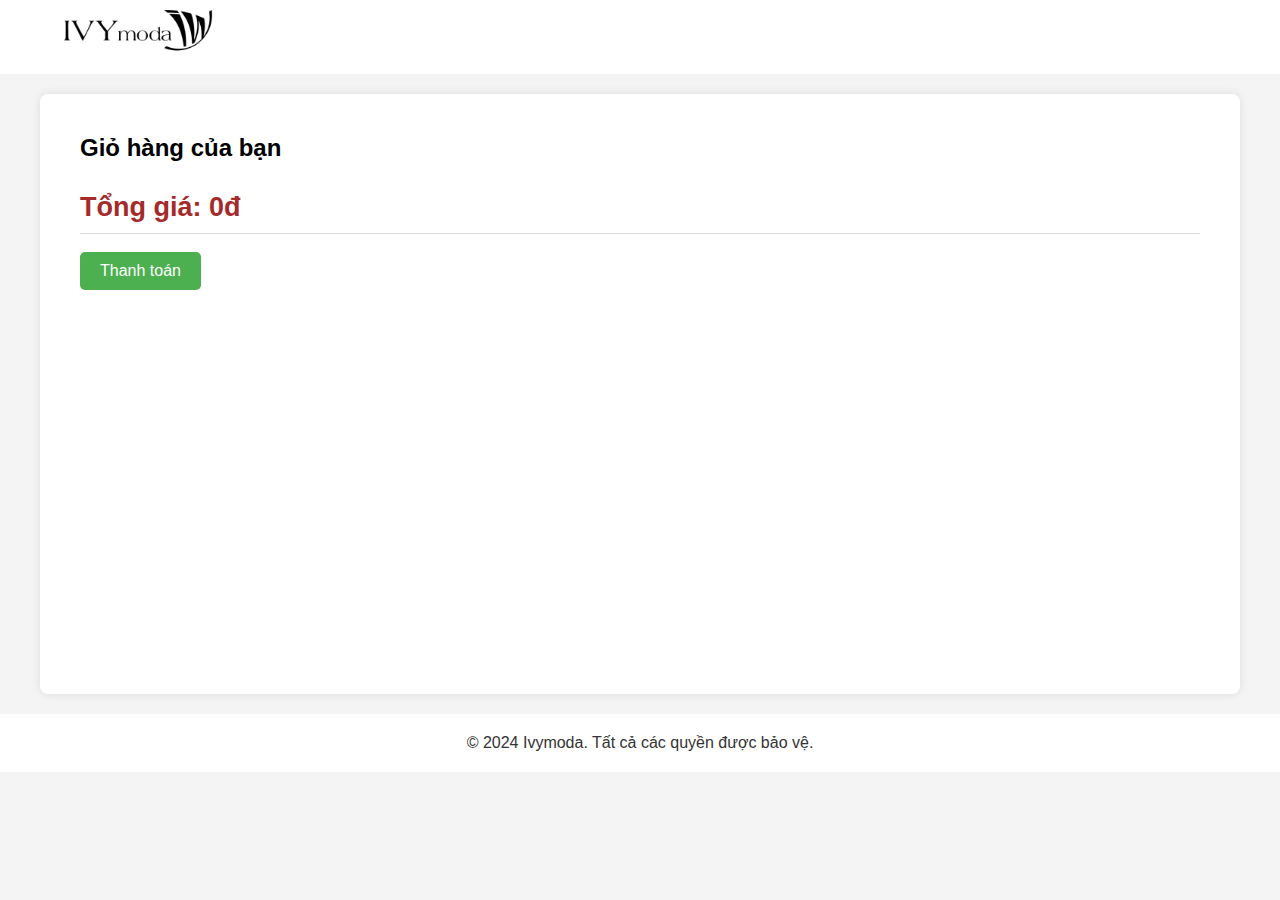
<file: Trang giỏ hàng/cart.html>
<!DOCTYPE html>
<html lang="en">
  <head>
    <meta charset="UTF-8" />
    <meta name="viewport" content="width=device-width, initial-scale=1.0" />
    <title>Giỏ hàng Ivymoda</title>
    <link rel="stylesheet" href="./cart.css" />
  </head>
  <body>
    <header>
      <nav>
        <div class="logo">
          <img src="../File Trang chủ/images/IVYMODA.png" alt="Ivymoda Logo" />
        </div>
        <ul class="menu">
          <li><a href="#">Trang chủ</a></li>
          <li><a href="#">Sản phẩm</a></li>
          <li><a href="#">Giỏ hàng</a></li>
          <li><a href="#">Liên hệ</a></li>
        </ul>
      </nav>
    </header>
    <main>
      <section class="cart">
        <h1>Giỏ hàng của bạn</h1>

        <div  class="cart-item" id="cart-item"></div>
        <!-- <div class="cart-item" id="cart-item"> -->
        <!-- <img src="product1.jpg" alt="Sản phẩm 1" />
          <div class="item-details">
            <h2>Sản phẩm 1</h2>
            <p>Giá: $50.00</p>
            <input type="number" value="1" min="1" class="quantity" />
            <button class="remove-btn">Xóa</button>
          </div>
        </div>
        <div class="cart-item"> -->
        <!-- <img src="product2.jpg" alt="Sản phẩm 2" />
          <div class="item-details">
            <h2>Sản phẩm 2</h2>
            <p>Giá: $70.00</p>
            <input type="number" value="1" min="1" class="quantity" />
            <button class="remove-btn">Xóa</button>
          </div> -->
        <!-- </div> -->
        <!-- <div class="cart-total">
          <p>Tổng cộng: <span class="total-price">$120.00</span></p>
        </div> -->
        <!-- <br /> -->
        <br />
        <button id="checkout-btn" class="checkout-btn">Thanh toán</button>
      </section>
    </main>
    <footer>
      <p>&copy; 2024 Ivymoda. Tất cả các quyền được bảo vệ.</p>
    </footer>

    <script src="./cart.js"></script>
  </body>
</html>
</file>
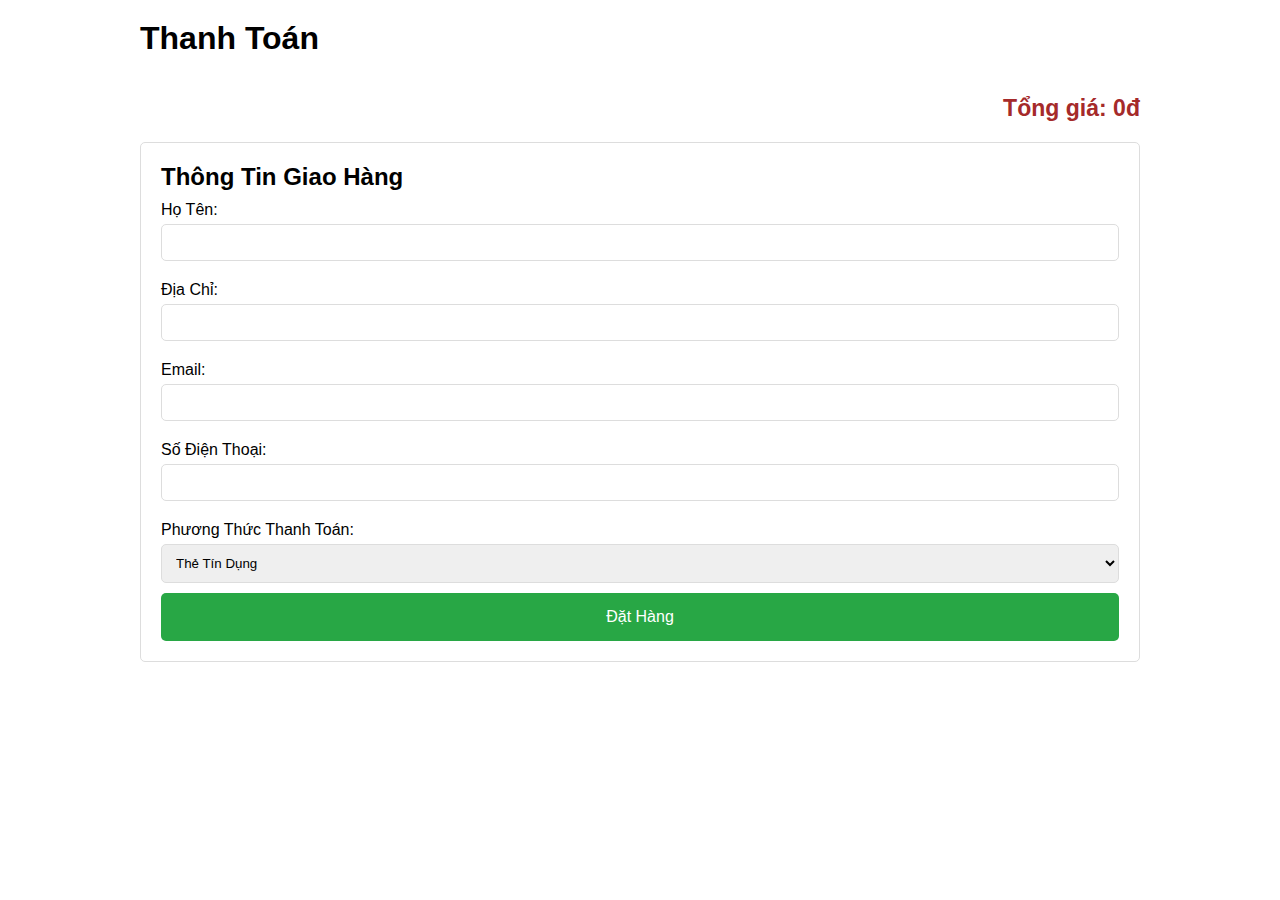
<file: Trang thanh toán/payment.html>
<!DOCTYPE html>
<html lang="vi">
  <head>
    <meta charset="UTF-8" />
    <meta name="viewport" content="width=device-width, initial-scale=1.0" />
    <title>Thanh Toán - Ivy moda</title>
    <link rel="stylesheet" href="./payment.css" />
  </head>
  <body>
    <div class="container">
      <h1>Thanh Toán</h1>
      <br />
      <div id="cart-items"></div>

      <div class="total-price" id="total-price"></div>

      <form class="checkout-form" id="checkout-form">
        <h2>Thông Tin Giao Hàng</h2>
        <label for="name">Họ Tên:</label>
        <input type="text" id="input-name" name="name" required />
        <p style="color: red" id="error-name"></p>

        <label for="address">Địa Chỉ:</label>
        <input type="text" id="input-address" name="address" required />
        <p style="color: red" id="error-address"></p>

        <label for="phone">Email:</label>
        <input type="email" id="input-email" name="phone" required />
        <p style="color: red" id="error-phone"></p>

        <label for="phone">Số Điện Thoại:</label>
        <input type="text" id="input-phone" name="phone" required />
        <p style="color: red" id="error-email"></p>

        <label for="payment-method">Phương Thức Thanh Toán:</label>
        <select id="payment-method" name="payment-method" required>
          <option value="credit-card">Thẻ Tín Dụng</option>
          <option value="paypal">PayPal</option>
          <option value="cash-on-delivery">Thanh Toán Khi Nhận Hàng</option>
        </select>

        <button id="btn-submit" type="submit">Đặt Hàng</button>
      </form>
    </div>
    <a href="../Trang List Order/listorder.html"></a>
    <script src="./payment.js"></script>
  </body>
</html>
</file>
<file: Trang giỏ hàng/cart.css>
*{
    padding: 0;
    margin: 0;
    box-sizing: border-box;
}
body {
    font-family: Arial, sans-serif;
    margin: 0;
    padding: 0;
    background-color: #f4f4f4;
}

header {
    background-color: #fff;
    color: #333;
    padding: 10px 0;
}

nav {
    display: flex;
    justify-content: space-between;
    align-items: center;
    max-width: 1200px;
    margin: 0 auto;
    padding: 0 20px;
}

.logo img {
    height: 50px;
}

.menu {
    list-style: none;
    display: flex;
    gap: 20px;
}

.menu li {
    list-style: none;
}

.menu a {
    color: #fff;
    text-decoration: none;
}

main {
    max-width: 1200px;
    margin: 20px auto;
    padding: 20px;
    background-color: #fff;
    border-radius: 8px;
    box-shadow: 0 0 10px rgba(0, 0, 0, 0.1);
    height: 600px;
}

.cart {
    padding: 20px;
}

.cart h1 {
    margin-bottom: 20px;
    font-size: 24px;
}

.cart-item {
    display: flex;
    align-items: center;
    border-bottom: 1px solid #ddd;
    padding: 10px 0;
}

.cart-item img {
    max-width: 100px;
    margin-right: 20px;
}

.item-details {
    flex-grow: 1;
}

.item-details h2 {
    margin: 0 0 10px;
}

.item-details p {
    margin: 0 0 10px;
}

.quantity {
    width: 50px;
    padding: 5px;
    margin-right: 10px;
}

.remove-btn {
    background-color: #ff4d4d;
    color: #fff;
    border: none;
    padding: 5px 10px;
    cursor: pointer;
}

.remove-btn:hover {
    background-color: #ff1a1a;
}

.cart-total {
    display: flex;
    justify-content: space-between;
    align-items: center;
    padding: 10px 0;
    border-top: 1px solid #ddd;
    margin-top: 20px;
}

.total-price {
    font-weight: bold;
    font-size: 18px;
}

.checkout-btn {
    background-color: #4caf50;
    color: #fff;
    border: none;
    padding: 10px 20px;
    cursor: pointer;
    border-radius: 5px;
    font-size: 16px;
}

.checkout-btn:hover {
    background-color: #45a049;
}

footer {
    text-align: center;
    padding: 20px 0;
    background-color: #fff;
    color: #333;
}
</file>
<file: Trang thanh toán/payment.css>
*{
    padding: 0;
    margin: 0;
    box-sizing: border-box;
}

body {
    font-family: Arial, sans-serif;
    margin: 0;
    padding: 20px;
  }
  .container {
   
    max-width: 1000px;
    margin: auto;
  }
  .total-price{
    color: brown;
    font-size: 30px;
  }
  .cart-item {
    display: flex;
    justify-content: space-between;
    padding: 10px;
    border-bottom: 1px solid #ddd;
  }
  .total-price {
    text-align: right;
    font-weight: bold;
    font-size: 1.2em;
    margin-top: 20px;
  }
  .checkout-form {
    margin-top: 20px;
    padding: 20px;
    border: 1px solid #ddd;
    border-radius: 5px;
  }
  .checkout-form h2 {
    margin-top: 0;
  }
  .checkout-form label {
    display: block;
    margin: 10px 0 5px;
  }
  .checkout-form input,
  .checkout-form select {
    width: 100%;
    padding: 10px;
    margin-bottom: 10px;
    border: 1px solid #ddd;
    border-radius: 5px;
  }
  .checkout-form button {
    width: 100%;
    padding: 15px;
    background-color: #28a745;
    color: white;
    border: none;
    border-radius: 5px;
    cursor: pointer;
    font-size: 1em;
  }
  .checkout-form button:hover {
    background-color: #218838;
  }

  .cart-item{
    display: flex;
  }
</file>
